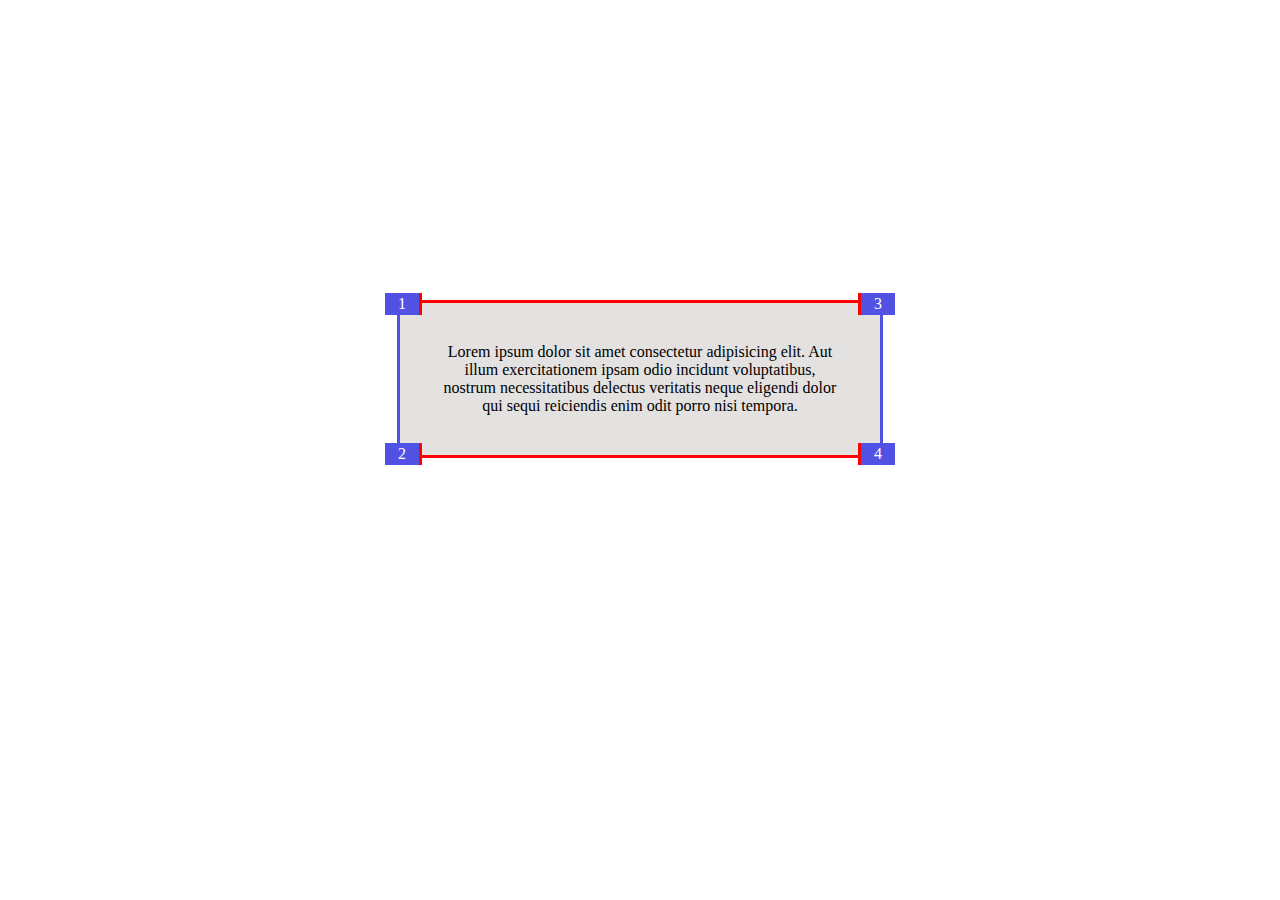
<file: T1/index.html>
<!DOCTYPE html>
<html lang="en">
<head>
    <meta charset="UTF-8">
    <meta name="viewport" content="width=device-width, initial-scale=1.0">
    <link href="css/style.css" rel="stylesheet">
    <title>Document</title>
</head>
<body>
    <div>
        Lorem ipsum dolor sit amet consectetur adipisicing elit. Aut illum exercitationem ipsam 
        odio incidunt voluptatibus, nostrum necessitatibus delectus veritatis neque 
        eligendi dolor qui sequi reiciendis enim odit porro nisi tempora.
        <span class="top-left">1</span>
        <span class="bottom-left">2</span>
        <span class="top-right">3</span>
        <span class="bottom-right">4</span>

    </div>
</body>
</html>
</file>
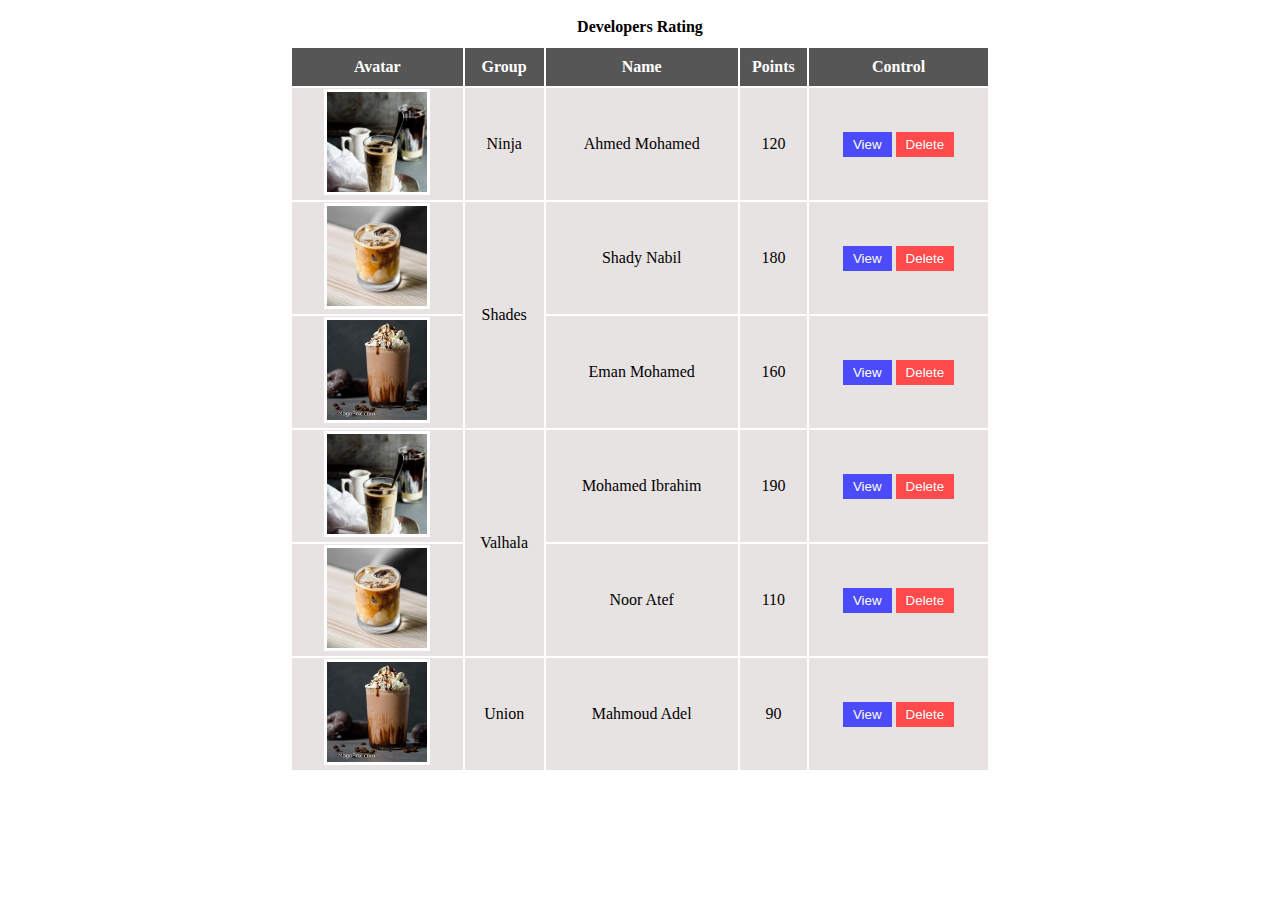
<file: T2/index.html>
<!DOCTYPE html>
<html lang="en">
<head>
    <meta charset="UTF-8">
    <meta name="viewport" content="width=device-width, initial-scale=1.0">
    <link href="css/style.css" rel="stylesheet">
    <title>Document</title>
</head>
<body>
    <table >
        <caption class="title">Developers Rating</caption>
        <tr>
            <th>Avatar</th>
            <th>Group</th>
            <th>Name</th>
            <th>Points</th>
            <th>Control</th>
        </tr>
        <tr>
            <td><img src="imgs/drink-1.jpg" alt="" width="100px" height="100px"></td>
            <td>Ninja</td>
            <td>Ahmed Mohamed</td>
            <td>120</td>
            <td>
                <button class ="btn btn-1">View</button>
                <button class ="btn btn-2">Delete</button>

            </td>
        </tr>
        <tr>
            <td><img src="imgs/drink-2.jpg" alt="" width="100px" height="100px"></td>
            <td rowspan="2">Shades</td>
            <td>Shady Nabil</td>
            <td>180</td>
            <td>
                <button class ="btn btn-1">View</button>
                <button class ="btn btn-2">Delete</button>

            </td>
        </tr>
        <tr>
            <td><img src="imgs/drink-3.jpg" alt="" width="100px" height="100px"></td>
          
            <td>Eman Mohamed</td>
            <td>160</td>
            <td>
                <button class ="btn btn-1">View</button>
                <button class ="btn btn-2">Delete</button>

            </td>
        </tr>
        <tr>
            <td><img src="imgs/drink-1.jpg" alt="" width="100px" height="100px"></td>
            <td rowspan="2">Valhala</td>
            <td>Mohamed Ibrahim</td>
            <td>190</td>
            <td>
                <button class ="btn btn-1">View</button>
                <button class ="btn btn-2">Delete</button>

            </td>
        </tr>
        <tr>
            <td><img src="imgs/drink-2.jpg" alt="" width="100px" height="100px"></td>
          
            <td>Noor Atef</td>
            <td>110</td>
            <td>
                <button class ="btn btn-1">View</button>
                <button class ="btn btn-2">Delete</button>

            </td>
        </tr>
        <tr>
            <td><img src="imgs/drink-3.jpg" alt="" width="100px" height="100px"></td>
            <td>Union</td>
            <td>Mahmoud Adel</td>
            <td>90</td>
            <td>
                <button class ="btn btn-1">View</button>
                <button class ="btn btn-2">Delete</button>

            </td>
        </tr>
    </table>
</body>
</html>
</file>
<file: T1/css/style.css>
div{
    width: 400px;
    text-align: center;
    position: relative;
    margin: auto;
    background-color: rgb(228, 225, 225);
    padding: 40px;
    margin-top: 300px;
    border-bottom: 3px solid red ;
    border-top: 3px solid red ;
    border-left: 3px solid  rgb(81, 81, 228);
    border-right: 3px solid  rgb(81, 81, 228);
    
}
.top-left{
    width: 30px;
    color: white;
    background-color: rgb(81, 81, 228);
    position: absolute;
    top: 0;
    left: 0;
    margin-left: -15px;
    margin-top: -10px;
    border-right: 3px solid red;
    padding: 2px;
   
}
.bottom-left{
    width: 30px;
    color: white;
    background-color: rgb(81, 81, 228);
    position: absolute;
    bottom: 0;
    left: 0;
    margin-left: -15px;
    margin-bottom: -10px;
    border-right:3px solid red;
    padding: 2px;
   
}
.top-right
{
    width: 30px;
    color: white;
    background-color: rgb(81, 81, 228);
    position: absolute;
    top: 0;
    right: 0;
    margin-right: -15px;
    margin-top: -10px;
    border-left: 3px solid red;
    padding: 2px;
}
.bottom-right
{
    width: 30px;
    color: white;
    background-color: rgb(81, 81, 228);
    position: absolute;
    bottom: 0;
    right: 0;
    margin-right: -15px;
    margin-bottom: -10px;
    border-left: 3px solid red;
    padding: 2px;
}
</file>
<file: T2/css/style.css>
table
{
    margin: auto;
    width: 700px;
}
.title
{
    margin: 10px;
    font-weight: bold;
}
th{
    background-color: rgb(87, 86, 86);
    color: white;
    padding: 10px 0px;
}
td{
    background-color: rgb(232, 227, 227);
    text-align: center;
   
}

.btn
{
    color: white;
    padding: 5px 10px;
    border: 0;
 
}
img{
    border: 3px solid white;
}
.btn-1
{
    background-color: rgb(75, 75, 249);
}
.btn-2
{
    background-color: rgb(255, 75, 75);
}
</file>
